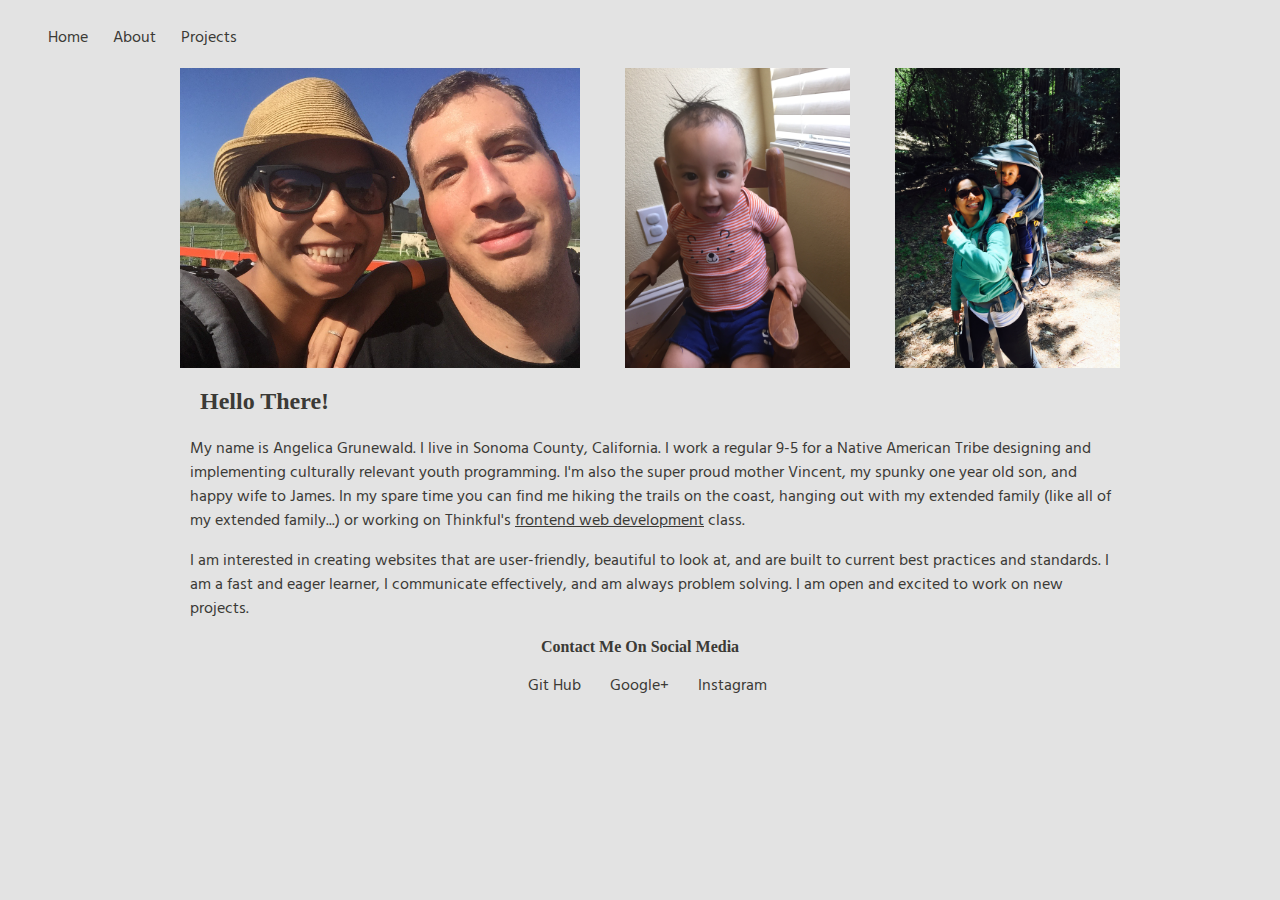
<file: about.html>
<html lang="en">
<head>
	<meta charset="UTF-8">
	<title>Angelica pg Portfolio</title>
	<link rel="stylesheet" type="text/css" href="css/960_12_col_rtl.css"/>
	<link href='https://fonts.googleapis.com/css?family=Hind+Vadodara|Homemade+Apple' rel='stylesheet' type='text/css'>
	<meta name="viewport" content="width=device-width, initial-scale=1.0">
</head>
<body>
	<div id="nav" class="grid_12">
		<ul>
			<li><a href="index.html">Home</a></li>
			<li><a href="about.html">About</a></li>
			<li><a href="projects.html">Projects</a></li>
		</ul>
	</div>
	<div class="container_12">
		<div id="feature" class="grid_12">
			<div class="pics">
				<img src="images/james.jpg" alt="James" style="float: left; width="300" height="300" ">
				<img src="images/hiking.jpg" alt="Hiking" style="float: right; width="300" height="300" ">
				<img src="images/vincent.jpg" alt="Vincent" style="float: center; width="300" height="300" ">
			</div>
			<h2>Hello There!</h2>
			<p>My name is Angelica Grunewald. I live in Sonoma County, California. I work a regular 9-5 for a Native American Tribe designing and implementing culturally relevant youth programming. I'm also the super proud mother Vincent, my spunky one year old son, and happy wife to James.  In my spare time you can find me hiking the trails on the coast, hanging out with my extended family (like all of my extended family...) or working on Thinkful's <a href="https://www.thinkful.com/courses/learn-web-development-online/">frontend web development</a> class.</p>
			<p>I am interested in creating websites that are user-friendly, beautiful to look at, and are built to current best practices and standards. I am a fast and eager learner, I communicate effectively, and am always problem solving. I am open and excited to work on new projects.</p>
		</div>
	</div><!--.container_12-->
	<div id="footer" class="grid_12">
		<h4>Contact Me On Social Media</h4>
		<ul>
			<li><a href="https://github.com/">Git Hub</a></li>
			<li><a href="https://plus.google.com/">Google+</a></li>
			<li><a href="https://instagram.com/gelig915/">Instagram</a></li>
		</ul>
	</div>
</body>
</html>
</file>
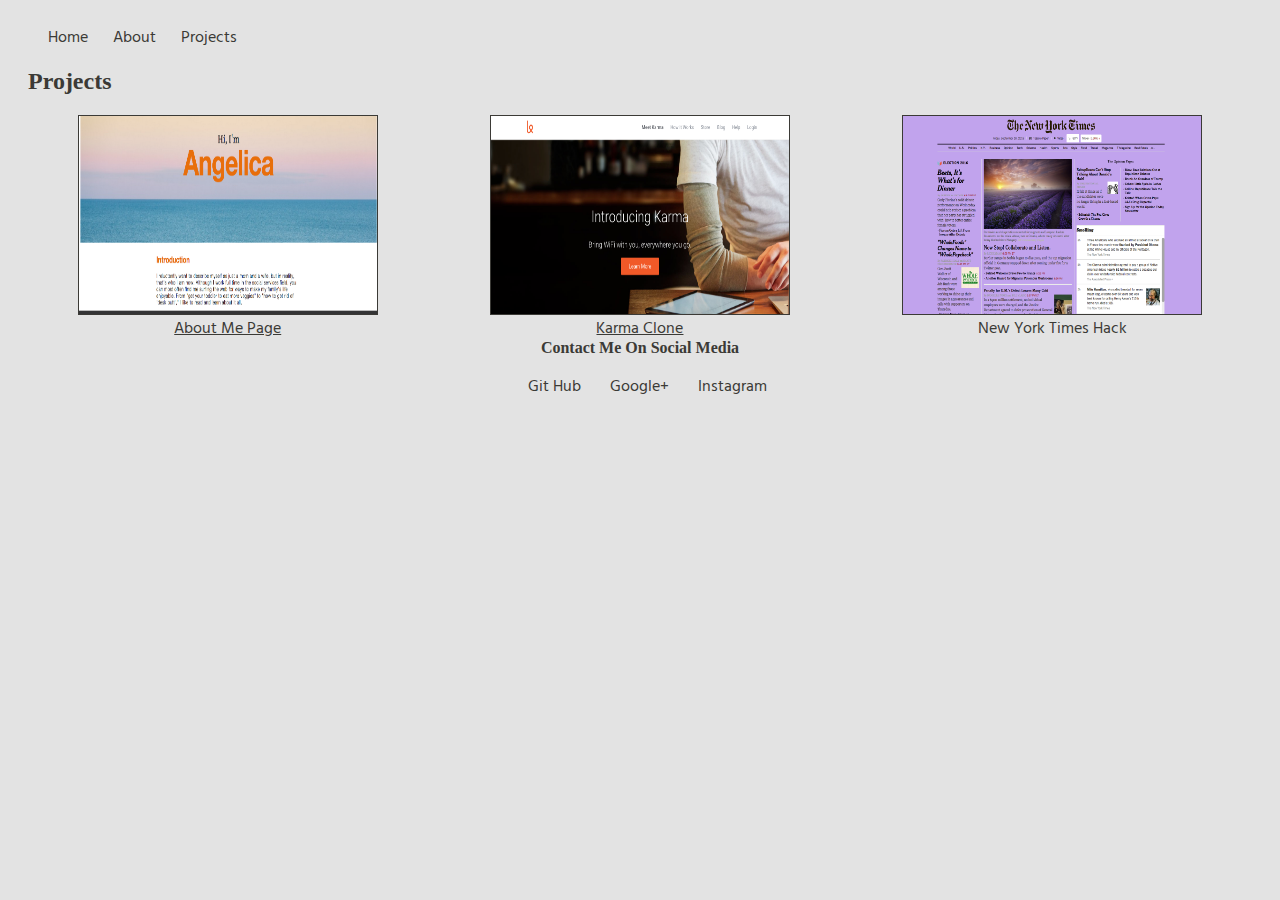
<file: projects.html>
<html lang="en">
<head>
	<meta charset="UTF-8">
	<title>Angelica pg Portfolio</title>
	<link rel="stylesheet" type="text/css" href="css/960_12_col_rtl.css"/>
	<link href='https://fonts.googleapis.com/css?family=Hind+Vadodara|Homemade+Apple' rel='stylesheet' type='text/css'>
	<meta name="viewport" content="width=device-width, initial-scale=1.0">
</head>
<body>
	<div id="nav" class="grid_12">
		<ul>
			<li><a href="index.html">Home</a></li>
			<li><a href="about.html">About</a></li>
			<li><a href="projects.html">Projects</a></li>
		</ul>
	</div>
	<div id="projects">
			<h2>Projects</h2>
			<figure class="article gird_4"><img src="images/pen.jpg" alt="Karma Clone">
			<figcaption><a href="http://codepen.io/agrunewald/full/wKGmjw/">About Me Page</a></figcaption>
			</figure>
			<figure class="article gird_4"><img src="images/karmaclone.jpg" alt="Karma Clone">
			<figcaption><a href="http://apgrunewald.github.io/">Karma Clone</a></figcaption>
			</figure>
			<figure class="article gird_4"><img src="images/nytimes.jpg" alt="NY Times Hack">
			<figcaption>New York Times Hack</figcaption>
			</figure>
		</div>
		<div id="footer" class="grid_12">
		<h4>Contact Me On Social Media</h4>
		<ul>
			<li><a href="https://github.com/">Git Hub</a></li>
			<li><a href="https://plus.google.com/">Google+</a></li>
			<li><a href="https://instagram.com/gelig915/">Instagram</a></li>
		</ul>
	</div>
</body>
</html>
</file>
<file: css/960_12_col_rtl.css>
/*
  960 Grid System ~ Core CSS.
  Learn more ~ http://960.gs/

  Licensed under GPL and MIT.
*/

/*
  Forces backgrounds to span full width,
  even if there is horizontal scrolling.
  Increase this if your layout is wider.

  Note: IE6 works fine without this fix.
*/
html {
  box-sizing: border-box;
}
*, *:before, *:after {
  box-sizing: inherit;
}
body {
  min-width: 960px;
  background-color: #E3E3E3;
}
* {
 font-family: 'Hind Vadodara', sans-serif;
   -webkit-font-smoothing: antialiased;
  color: #3B3A36;
  text-align: center;
}

h1, h2, h3, h4 {
  font-family: 'Homemade Apple', cursive;
  -webkit-font-smoothing: antialiased;
}
h2 {
  text-align: left;
  padding-left: 20px;
}
a {
  text-decoration: none;
}
p {
  line-height: 1.5em;
}
/*nav*/
#nav li:hover{
  cursor: pointer;
  color: #fff;
}
#nav {
  background-color: #E3E3E3;
  height: 60px;
  width: 100%;
}

#nav ul li {
  display: inline-block;
  color: white;
  text-align: center;
  float: left;
  margin-right: 25px;

}
/* Index  */
#header p {
  color: #3B3A36;
  font-size: 3rem;
  text-align: center;
  margin: 100px 45px;
}
#header {
  background-image: url('../images/phone.jpg');
  background-position: center;
  background-repeat: no-repeat;
  background-size: cover;
  height: 446px;
  overflow: auto;  
  width: 100%;
}
/*about me*/
#feature {
  height: 570px;
}
#feature p {
  margin-top: 10px;
  text-align: left;
  padding-left: 10px;
}
#feature .pics {
  height: 300px;
}
#feature a {
  text-decoration: underline;
}

/*projects*/
.article {
  display: inline-block;
  padding: 0px 0px 10px 0px;
  width: 32.3%;
}
#projects {
  width: 100%;
}
#projects a {
  text-decoration: underline; 
}
.article p {
  text-align: center;
  margin-top: 60px;
  padding: 7px;
}
figure {
  height: 170px;
  margin: 0px;
  padding: 9px;
}
figure img {
  width: 300px;
  height: 200px;
  border-style: solid;
  border-width: 1px;
}
figcaption {
  padding: 0px auto;
}
/*footer*/
#footer ul li {
  display: inline-block;
  color: white;
  text-align: center;
  float: center;
  margin-right: 25px;
}

#footer {
  background-color: #E3E3E3;
  height: 80px;
  width: 100%;
}
#footer h4 {
  margin: 0px auto;
}
/*Media */
@media only screen and (max-width: 580px) {
  body {
    min-width: 580px;
  }
  .container_12 {
    box-sizing: border-box;
    width: 100%;
    padding: 15px;
    max-width: 580px;
  }
  #header, #nav, #projects, #feature, #footer {
    box-sizing: border-box;
    width: 100%;
    padding: 15px;
    max-width: 580px;
    overflow: hidden;
  }
  .article {
    box-sizing: border-box;
    width: 100%;
    padding: 15px auto;
    max-width: 580px;
    margin-top: 10px;
    overflow: hidden;
  }
  h2 {
  text-align: center;
  margin-top: 0;
  }
  #feature .pics {
  height: 300px;
  display: none;
}
}

/* `Container
----------------------------------------------------------------------------------------------------*/

.container_12 {
  margin-right: auto;
  margin-left: auto;
  width: 960px;
}

/* `Grid >> Global
----------------------------------------------------------------------------------------------------*/

.grid_1,
.grid_2,
.grid_3,
.grid_4,
.grid_5,
.grid_6,
.grid_7,
.grid_8,
.grid_9,
.grid_10,
.grid_11,
.grid_12 {
  display: inline;
  float: right;
  margin-left: 10px;
}

.push_1, .pull_1,
.push_2, .pull_2,
.push_3, .pull_3,
.push_4, .pull_4,
.push_5, .pull_5,
.push_6, .pull_6,
.push_7, .pull_7,
.push_8, .pull_8,
.push_9, .pull_9,
.push_10, .pull_10,
.push_11, .pull_11 {
  position: relative;
}

/* `Grid >> Children (Alpha ~ First, Omega ~ Last)
----------------------------------------------------------------------------------------------------*/

.alpha {
  margin-right: 0;
}

.omega {
  margin-left: 0;
}

/* `Grid >> 12 Columns
----------------------------------------------------------------------------------------------------*/

.container_12 .grid_1 {
  width: 60px;
}

.container_12 .grid_2 {
  width: 140px;
}

.container_12 .grid_3 {
  width: 220px;
}

.container_12 .grid_4 {
  width: 300px;
}

.container_12 .grid_5 {
  width: 380px;
}

.container_12 .grid_6 {
  width: 460px;
}

.container_12 .grid_7 {
  width: 540px;
}

.container_12 .grid_8 {
  width: 620px;
}

.container_12 .grid_9 {
  width: 700px;
}

.container_12 .grid_10 {
  width: 780px;
}

.container_12 .grid_11 {
  width: 860px;
}

.container_12 .grid_12 {
  width: 940px;
}
</file>
